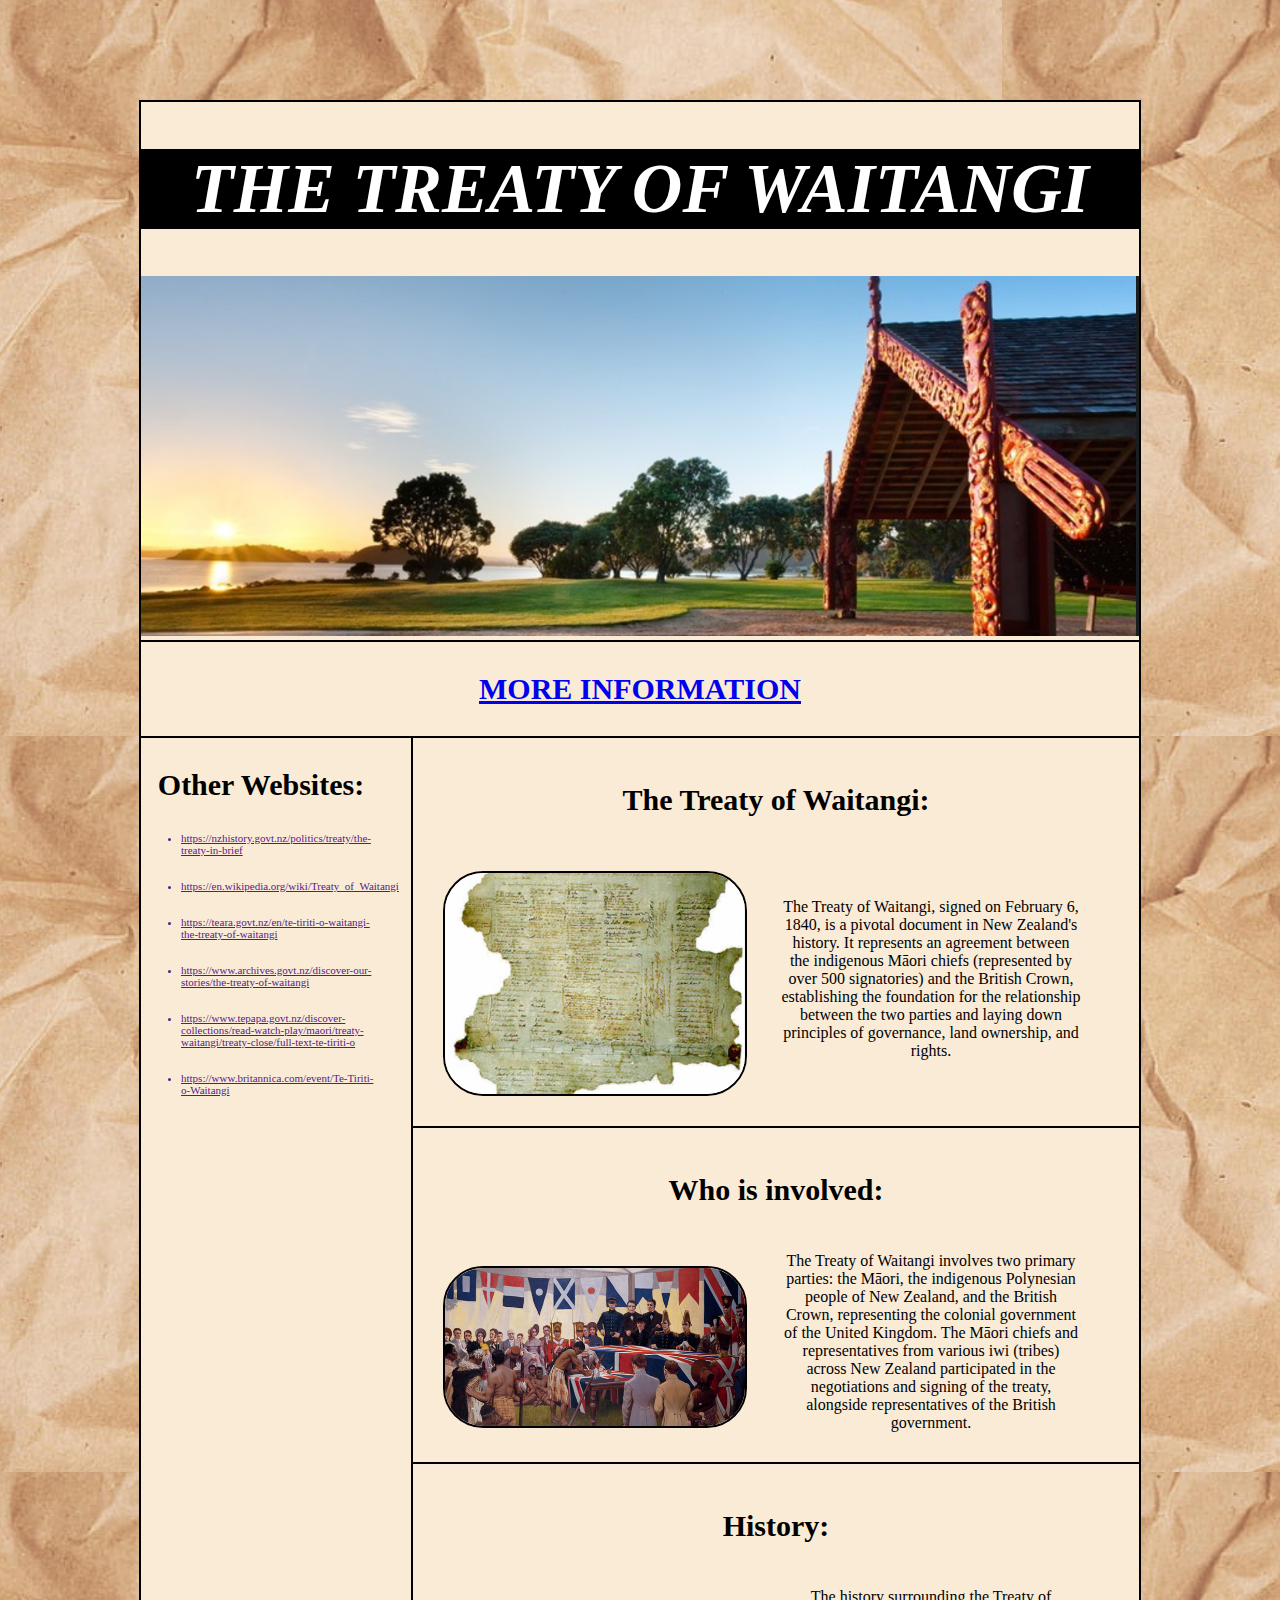
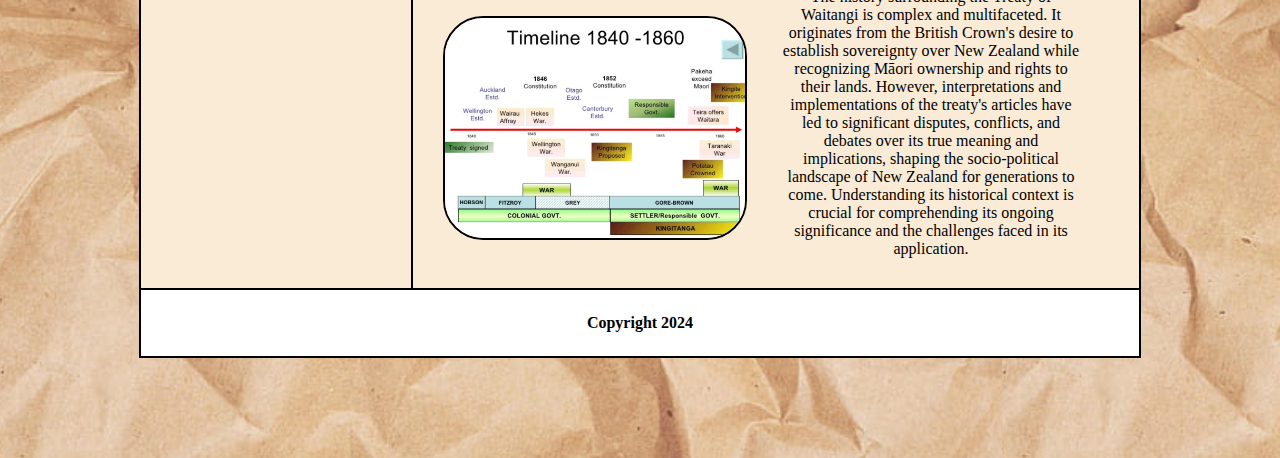
<file: index.html>
<!DOCTYPE html>
<html>
    <head>
        <link href="CSS/style.css"
        rel="stylesheet">
        
        <title>Practice Assessment One</title>
    </head>
    
    <body>
        
        <style>
            body {
                background-image: url('Images/imageBackground.jpg');
            }

        </style>
        
        <div id="wrapper">
            <div id="header">
                <h1> THE TREATY OF WAITANGI</h1>
                <img id="banner" src="Images/imageBanner.jpg" alt="banner" width=100%>
            </div>
            
            <div id="nav">
                <h3><a href="information.html"> MORE INFORMATION </a></h3>
            </div>
            
            <div id="main1">
                <h2>The Treaty of Waitangi:</h2>
                <img id='image1' class="class1" src='Images/image1.jpg' alt="image1" width=300px;>
                <p1>The Treaty of Waitangi, signed on February 6, 1840, is a pivotal document in New Zealand's history. It represents an agreement between the indigenous Māori chiefs (represented by over 500 signatories) and the British Crown, establishing the foundation for the relationship between the two parties and laying down principles of governance, land ownership, and rights.</p1>
            </div>
            
             <div id="main2">
                <h2>Who is involved:</h2>
                <img id='image2' class="class1" src='Images/image2.jpg' alt="image2" width=300px;>
                 <p1>The Treaty of Waitangi involves two primary parties: the Māori, the indigenous Polynesian people of New Zealand, and the British Crown, representing the colonial government of the United Kingdom. The Māori chiefs and representatives from various iwi (tribes) across New Zealand participated in the negotiations and signing of the treaty, alongside representatives of the British government.</p1>
            </div>
            
             <div id="main3">
                <h2>History:</h2>
                <img id='image3' class="class1" src='Images/image3.jpg' alt="image3" width=300px;>
                 <p1>The history surrounding the Treaty of Waitangi is complex and multifaceted. It originates from the British Crown's desire to establish sovereignty over New Zealand while recognizing Māori ownership and rights to their lands. However, interpretations and implementations of the treaty's articles have led to significant disputes, conflicts, and debates over its true meaning and implications, shaping the socio-political landscape of New Zealand for generations to come. Understanding its historical context is crucial for comprehending its ongoing significance and the challenges faced in its application.</p1>
            </div>
            
            <div id="side">
                <h3>Other Websites:</h3>
                
                <ul>
                    <li>https://nzhistory.govt.nz/politics/treaty/the-treaty-in-brief<br><br><br></li>
                    <li>https://en.wikipedia.org/wiki/Treaty_of_Waitangi<br><br><br></li>
                    <li>https://teara.govt.nz/en/te-tiriti-o-waitangi-the-treaty-of-waitangi<br><br><br></li>
                    <li>https://www.archives.govt.nz/discover-our-stories/the-treaty-of-waitangi<br><br><br></li>
                    <li>https://www.tepapa.govt.nz/discover-collections/read-watch-play/maori/treaty-waitangi/treaty-close/full-text-te-tiriti-o<br><br><br></li>
                    <li>https://www.britannica.com/event/Te-Tiriti-o-Waitangi<br><br><br></li>
                </ul>
                
            </div>
            
            <div id="footer">
                <h4>Copyright 2024</h4>
            </div>

        </div>
    </body>
</html>
</file>
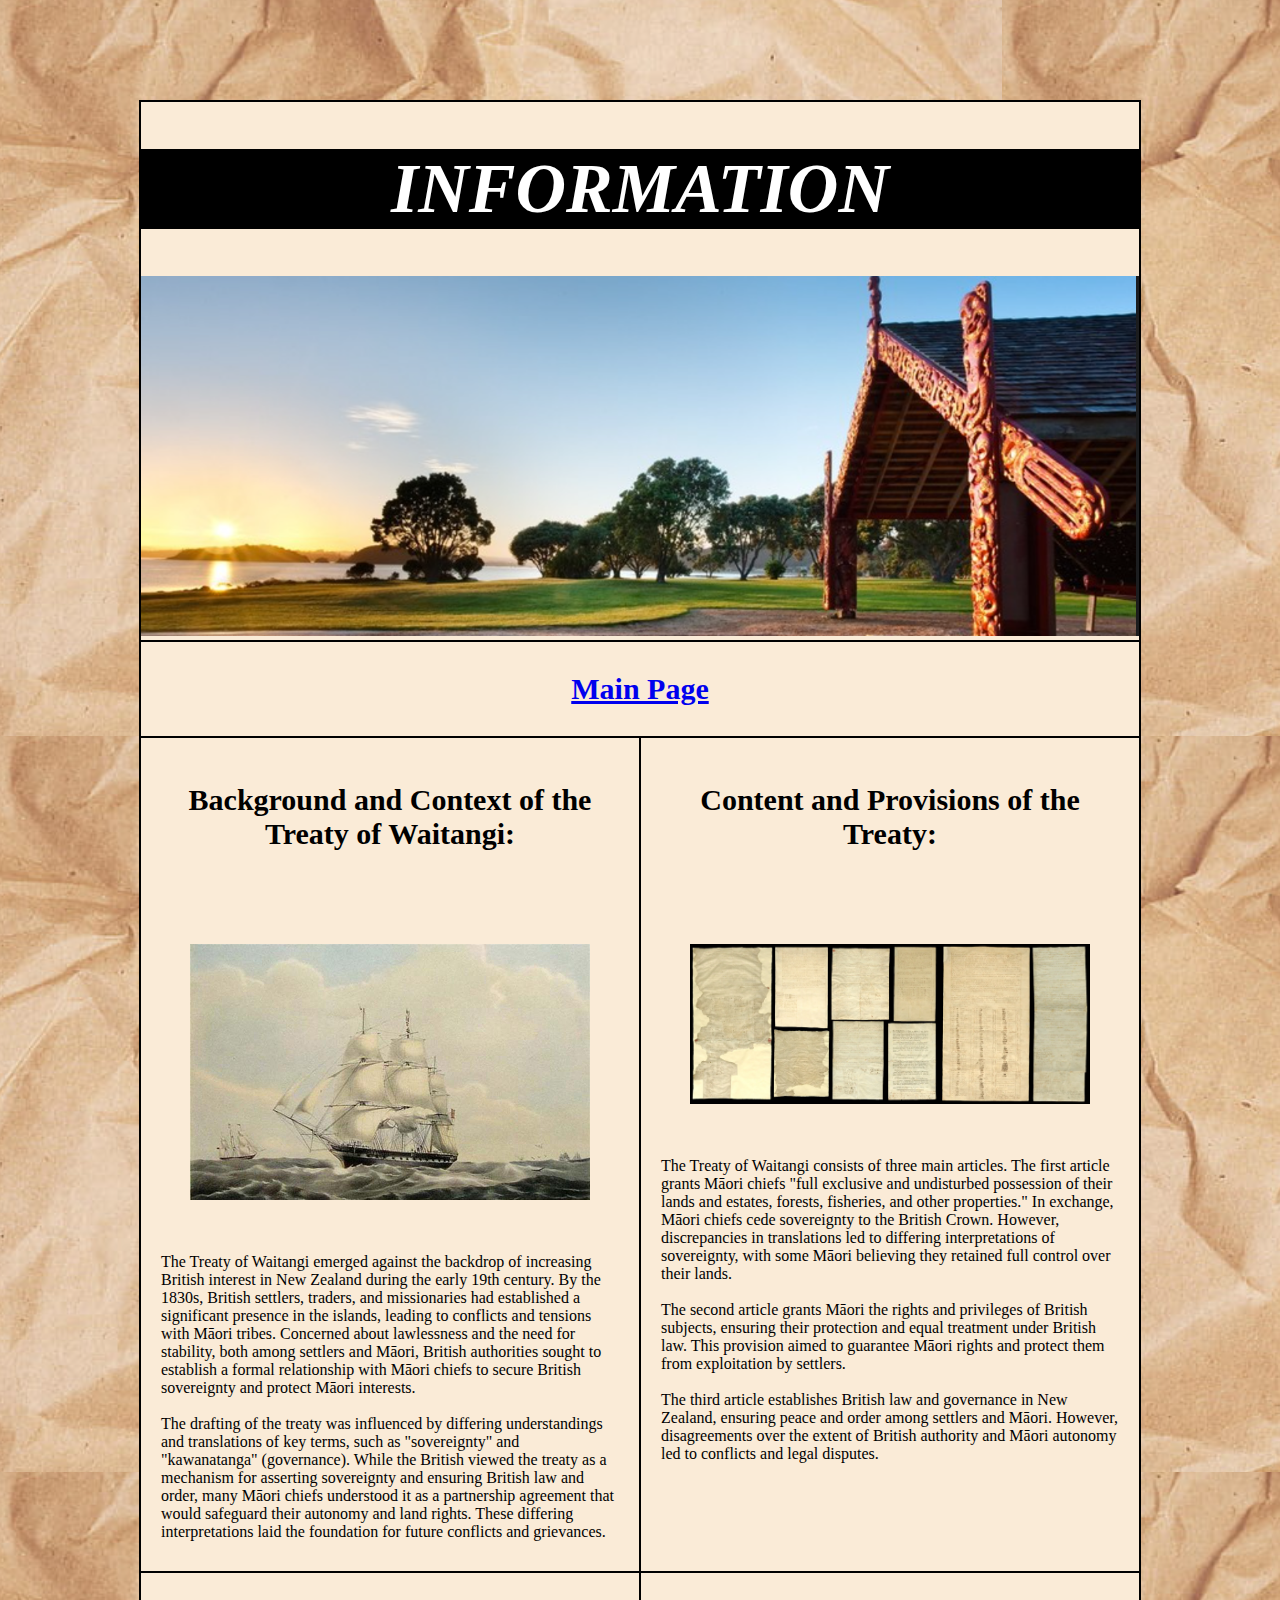
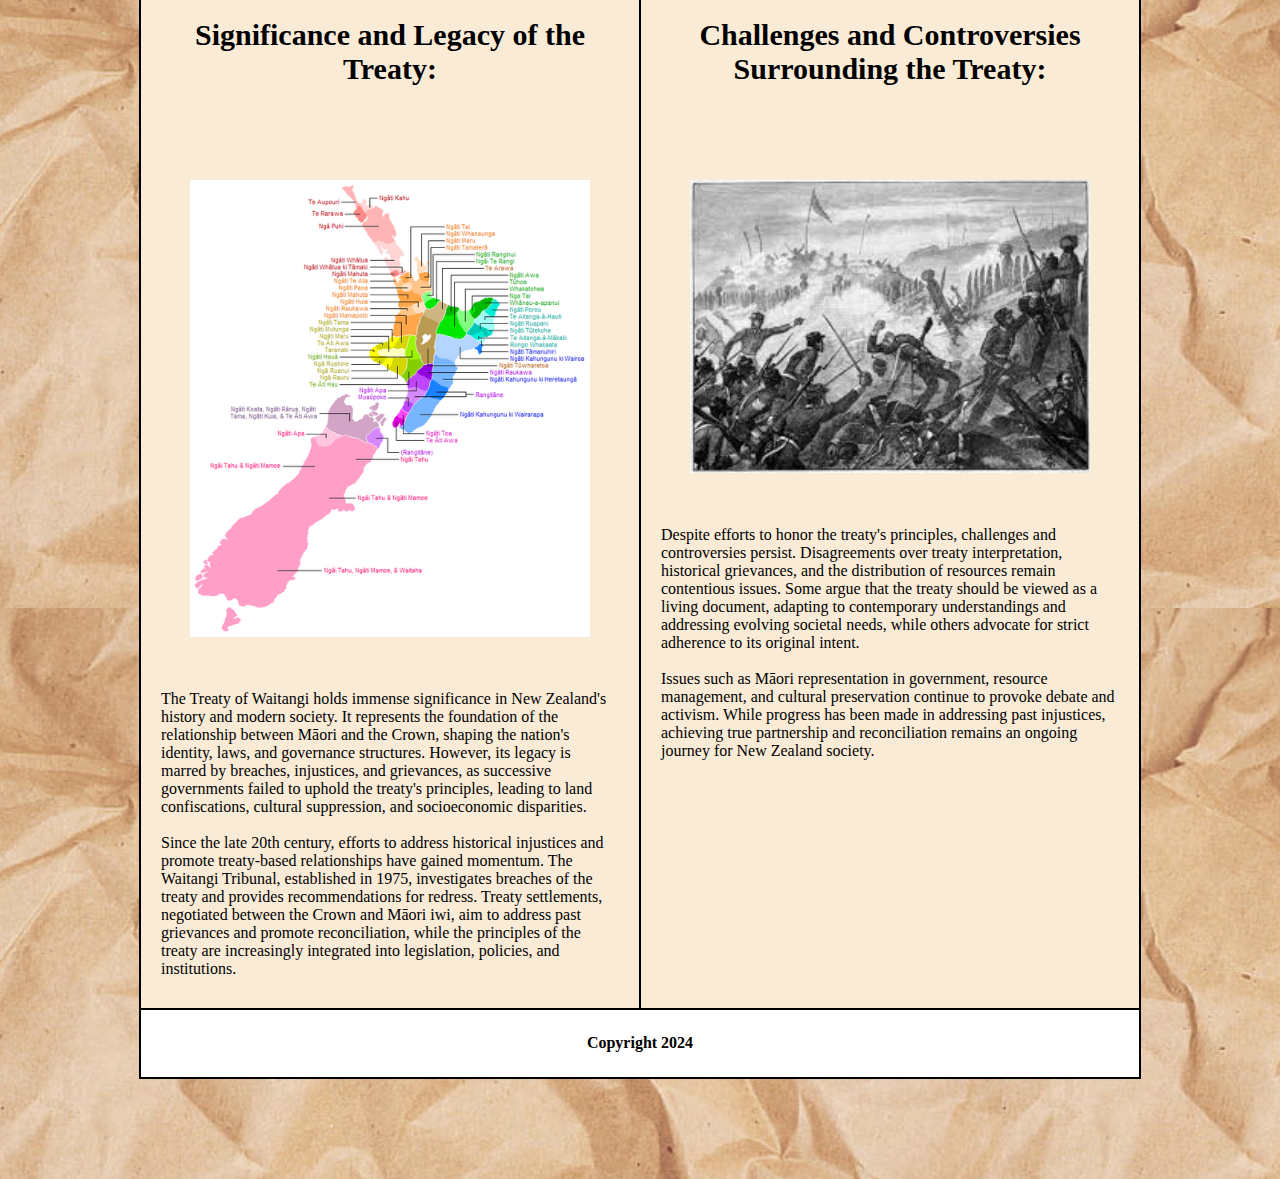
<file: information.html>
<!DOCTYPE html>
<html>
    <head>
        <link href="CSS/style.css"
        rel="stylesheet">
        <title>Practice Assessment One</title>
    </head>
    
    <body>
        
        <style>
            body {
                background-image: url('Images/imageBackground.jpg');
            }

        </style>
        
        <div id="wrapper2">
            <div id="header2">
                <h1> INFORMATION</h1>
                <img id="banner" src="Images/imageBanner.jpg" alt="banner" width=100%>
            </div>
            
            <div id="nav2">
                <h3><a href="index.html"> Main Page </a></h3>
            </div>
            
            <div id="body1">
                <h2>Background and Context of the Treaty of Waitangi:</h2>
                <img class="class2" src="Images/image4.jpg" alt="Image4" width=400px;>
                <p2>The Treaty of Waitangi emerged against the backdrop of increasing British interest in New Zealand during the early 19th century. By the 1830s, British settlers, traders, and missionaries had established a significant presence in the islands, leading to conflicts and tensions with Māori tribes. Concerned about lawlessness and the need for stability, both among settlers and Māori, British authorities sought to establish a formal relationship with Māori chiefs to secure British sovereignty and protect Māori interests. <br> <br>

                The drafting of the treaty was influenced by differing understandings and translations of key terms, such as "sovereignty" and "kawanatanga" (governance). While the British viewed the treaty as a mechanism for asserting sovereignty and ensuring British law and order, many Māori chiefs understood it as a partnership agreement that would safeguard their autonomy and land rights. These differing interpretations laid the foundation for future conflicts and grievances.</p2>
            </div>
            
            <div id="body2">
                <h2>Content and Provisions of the Treaty:</h2>
                <img class="class2" src="Images/image5.jpg" alt="Image5" width=400px;>
                <p2>The Treaty of Waitangi consists of three main articles. The first article grants Māori chiefs "full exclusive and undisturbed possession of their lands and estates, forests, fisheries, and other properties." In exchange, Māori chiefs cede sovereignty to the British Crown. However, discrepancies in translations led to differing interpretations of sovereignty, with some Māori believing they retained full control over their lands. <br> <br>

                The second article grants Māori the rights and privileges of British subjects, ensuring their protection and equal treatment under British law. This provision aimed to guarantee Māori rights and protect them from exploitation by settlers. <br> <br>

                The third article establishes British law and governance in New Zealand, ensuring peace and order among settlers and Māori. However, disagreements over the extent of British authority and Māori autonomy led to conflicts and legal disputes.</p2>
            </div>
            
            <div id="body3">
                <h2>Significance and Legacy of the Treaty:</h2>
                <img class="class2" src="Images/image6.jpg" alt="Image6" width=400px;>
                <p2>The Treaty of Waitangi holds immense significance in New Zealand's history and modern society. It represents the foundation of the relationship between Māori and the Crown, shaping the nation's identity, laws, and governance structures. However, its legacy is marred by breaches, injustices, and grievances, as successive governments failed to uphold the treaty's principles, leading to land confiscations, cultural suppression, and socioeconomic disparities. <br> <br>

                Since the late 20th century, efforts to address historical injustices and promote treaty-based relationships have gained momentum. The Waitangi Tribunal, established in 1975, investigates breaches of the treaty and provides recommendations for redress. Treaty settlements, negotiated between the Crown and Māori iwi, aim to address past grievances and promote reconciliation, while the principles of the treaty are increasingly integrated into legislation, policies, and institutions.</p2>
            </div>
            
            <div id="body4">
                <h2>Challenges and Controversies Surrounding the Treaty:</h2>
                <img class="class2" src="Images/image7.jpg" alt="Image7" width=400px;>
                <p2>Despite efforts to honor the treaty's principles, challenges and controversies persist. Disagreements over treaty interpretation, historical grievances, and the distribution of resources remain contentious issues. Some argue that the treaty should be viewed as a living document, adapting to contemporary understandings and addressing evolving societal needs, while others advocate for strict adherence to its original intent. <br> <br>

                Issues such as Māori representation in government, resource management, and cultural preservation continue to provoke debate and activism. While progress has been made in addressing past injustices, achieving true partnership and reconciliation remains an ongoing journey for New Zealand society.</p2>
            </div>
            
            <div id="footer2">
                <h4>Copyright 2024</h4>
            </div>
        </div>
    </body>
</html>
</file>
<file: CSS/style.css>
div {
    border: solid;
    border-width: 1px;
}

body{
    background-color: rgb(211, 172, 131);
}

#wrapper {
    display: grid;        
    
     grid-template-areas: "header header"
                          "nav nav"
                          "side main1"
                          "side main2"
                          "side main3"
                          "footer footer";
         
    grid-template-columns: 1fr 4fr;
    
    width: 1000px;
    margin: auto;
    margin-top: 100px;
    margin-bottom: 100px;

    background-color: antiquewhite;
    
}

#header{
    grid-area: header;
}

#nav{
    grid-area: nav;
}

#side{
    grid-area: side;
    padding-right: 30px;
}

#main1{
    grid-area: main1;
}

#main2{
    grid-area: main2;
}

#main3{
    grid-area: main3;
}

#footer{
    grid-area: footer;
    background-color: white;
}






#wrapper2 {
    display: grid;        
    grid-template-columns: 1fr 1fr;
    
    width: 1000px;
    margin: auto;
    background-color: antiquewhite;
    margin-top: 100px;
    margin-bottom: 100px;


    
    grid-template-areas:  "header2 header2"
                          "nav2 nav2"
                          "body1 body2"
                          "body3 body4"
                          "footer2 footer2";
}

#header2{
    grid-area: header2;
}

#nav2{
    grid-area: nav2;
}

#body1{
    grid-area: body1;
}

#body2{
    grid-area: body2;
}

#body3{
    grid-area: body3;
}

#body4{
    grid-area: body4;
}

#footer2{
    grid-area: footer2;
    background-color: white;
}





.class1{
    display: inline-block;
    border-radius: 40px;
    vertical-align: middle;
    margin: 30px;
    margin-top: 10px;
    border: solid;
    border-width: 2px;
}

.class2{
    margin: 49px;
}

h1{
    color: white;
    background-color: black;
    text-align: center;
    font-size: 70px;
    font-style: italic;
    font-style: bold;
}

h2{
    text-align: center;
    font-size: 30px;
    padding: 20px;
}

h3{
    font-size: 30px;
    text-align: center;
    vertical-align: middle;
}

h4{
    text-align: center;
    line-height: 1.5;
}

ul{
    width: 200px;
    font-size: 11px;
    color: rgb(85, 26, 139);
    text-decoration: underline;
}

p1{
    display: inline-block;
    vertical-align: middle;
    width: 300px;
    text-align: center;
    padding-bottom: 30px;    
}

p2{
    display: block;
    margin-left: 20px;
    margin-right: 20px;
    margin-bottom: 30px;
}
</file>
